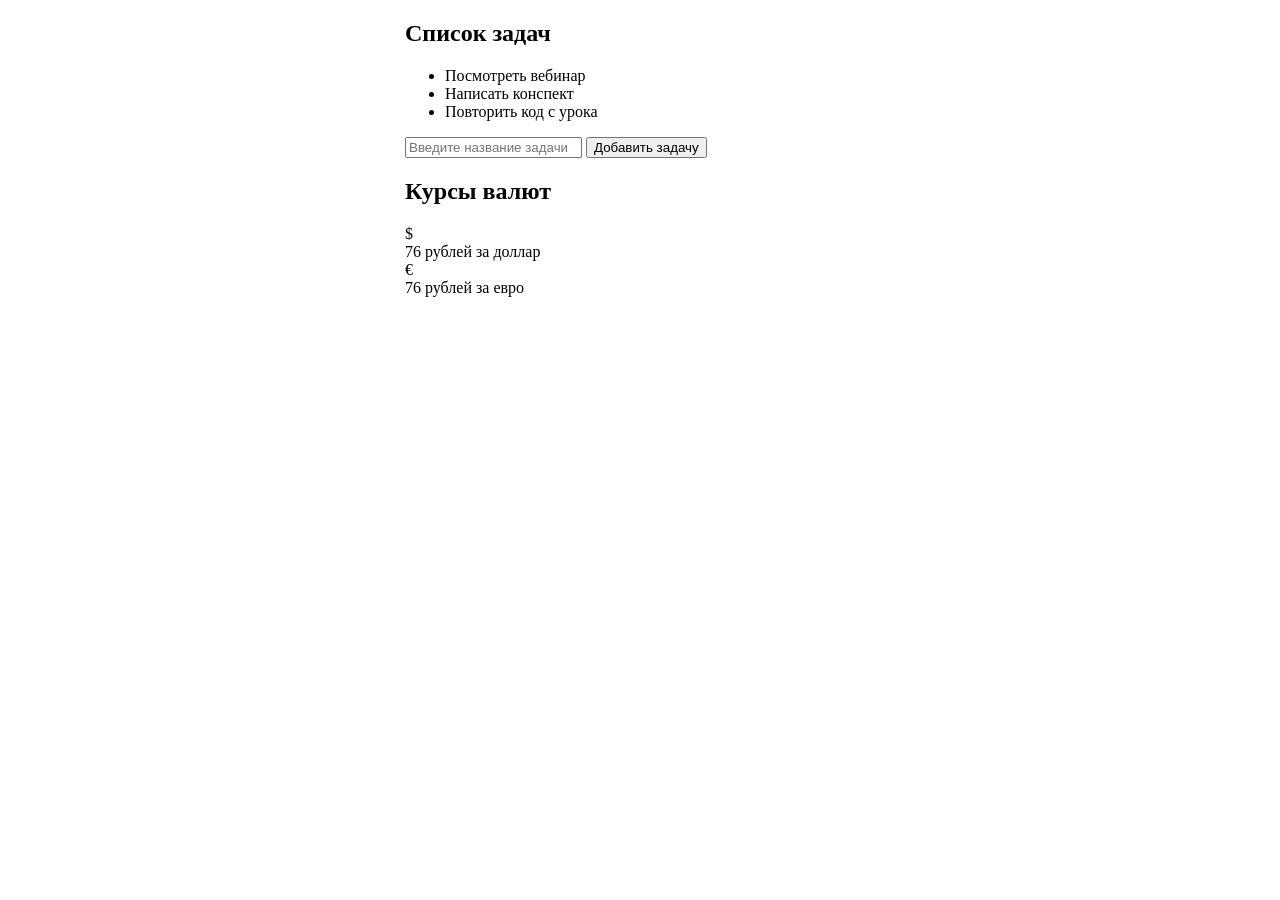
<file: index.html>
<!DOCTYPE html>
<html lang="ru"> 
	<head>
		<meta charset="UTF-8" />
		<meta http-equiv="X-UA-Compatible" content="IE=edge" />
		<meta name="viewport" content="width=device-width, initial-scale=1.0" />
		<title>JavaScript для начинающих</title>
		<link rel="stylesheet" href="./style.css" />
	</head>
	<body>

      <!-- ToDo список задач -->
		<div class="simple-todo none">
			<div class="tasks-wrapper">
				<h2>Список задач</h2>
				<ul id="todo-list">
					<li>Посмотреть вебинар</li>
					<li>Написать конспект</li>
					<li>Повторить код с урока</li>
				</ul>
			</div>
			<form id="todo-form">
				<input id="todo-input" type="text" placeholder="Введите название задачи" />
				<button type="submit">Добавить задачу</button>
			</form>
		</div>


		<!-- Fetch example - курсы валют -->
		<div class="fetch-example ">
			<h2>Курсы валют</h2>
			<div class="currency-box">
				<div class="currency-row" id="dollar">
					<div class="currency-info">&#36;</div>
					<span id="usd">76</span> рублей за доллар
				</div>
				<div class="currency-row" id="euro">
					<div class="currency-info">&#8364;</div>
					<span id="eur">76</span> рублей за евро
				</div>
			</div>

		</div>

    <script>
      async function getCurrencies() {
        // 1. получаем данные с сервера
        const response = await fetch('https://www.cbr-xml-daily.ru/daily_json.js')
        const data = await response.json()
  
        // 2. отображаем эти данные на странице
        renderRates(data)
      }
  
      getCurrencies()
  
      // вынесли работу со страницей в отдельную ф-цию
      function renderRates(data) {
        // достаём курсы из сервера
        const usdRate = data.Valute.USD.Value.toFixed(2);
        const eurRate = data.Valute.EUR.Value.toFixed(2);
  
        // Отображаем элементы на странице
        const usdElement = document.querySelector("#usd");
        const eurElement = document.querySelector("#eur");
  
        usdElement.textContent = usdRate;
        eurElement.textContent = eurRate;
      }
    </script>

		<script src="./main.js"></script>
	</body>
</html>
</file>
<file: style.css>
body {
	margin: 10px auto;
	width: 470px;
  }
  
  h3 {
	margin: 0;
	padding-bottom: .3em;
	padding-right: 20px;
	font-size: 1.1em;
  }
  
  p {
	margin: 0;
	padding: 0 0 .5em;
  }
  
  .pane {
	background: #edf5e1;
	padding: 10px 20px 10px;
	border-top: solid 2px #c4df9b;
	position: relative;
  }
  
  .remove-button {
	position: absolute;
	font-size: 110%;
	top: 0;
	color: darkred;
	right: 10px;
	display: block;
	width: 24px;
	height: 24px;
	border: none;
	background: transparent;
	cursor: pointer;
  }
</file>
